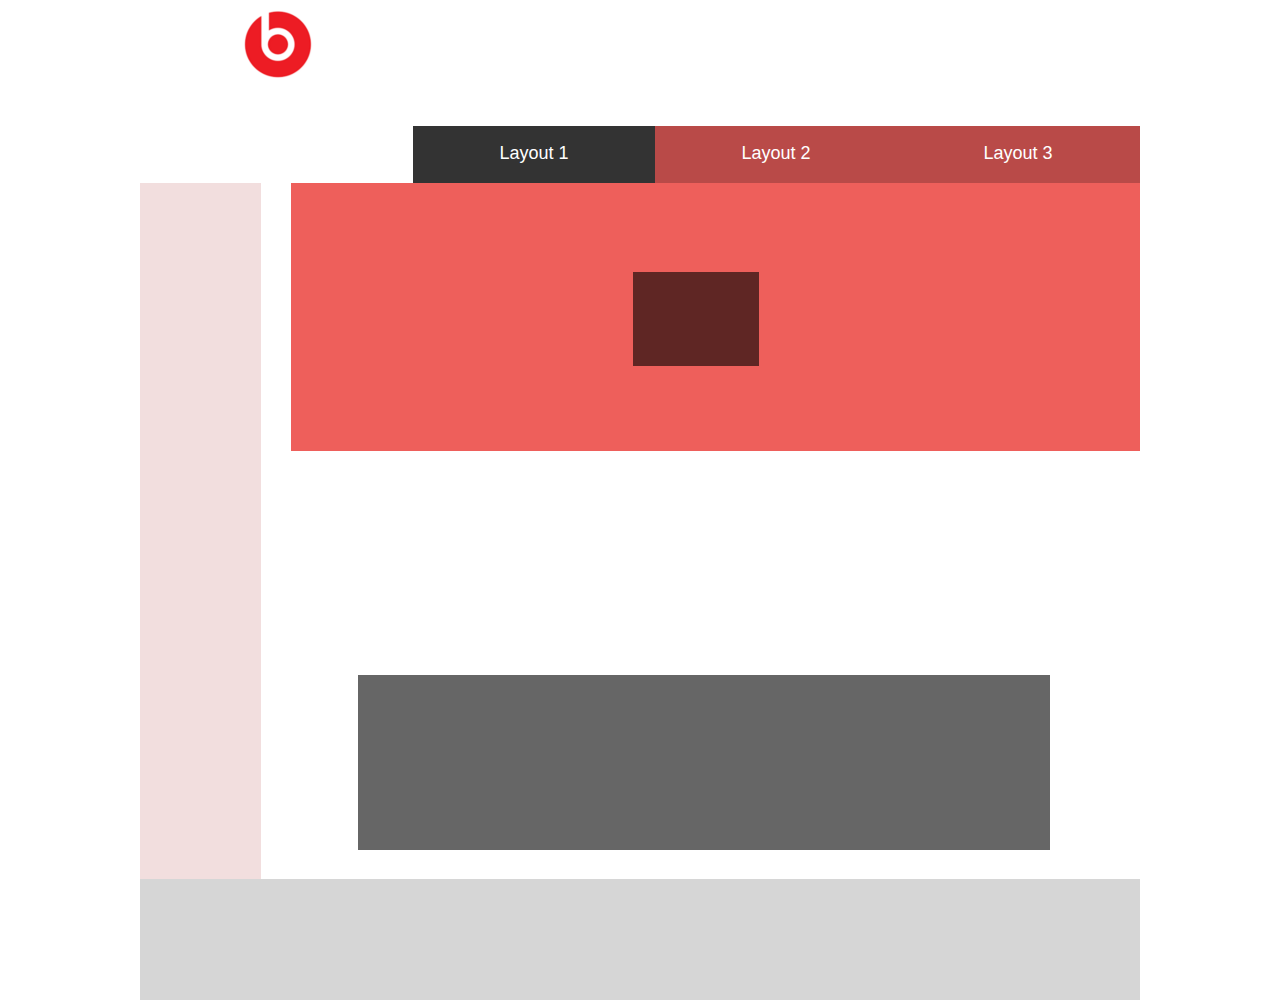
<file: index.html>
<!DOCTYPE html>
<html>
	<head>
		<title>Mark Ioshpa</title>
		<link rel="stylesheet" href="includes/style.css">
	</head>
	
	<body>
		<div id="wrapper">
			<header class="lay1Header">
				<a id = "logo" href="index.html"></a>
				<nav class="lay1Menu">
					<ul>
						<li><a href="index.html">Layout 1</a></li>
						<li><a href="layout2.html">Layout 2</a></li>
						<li><a href="layout3.html">Layout 3</a></li>
					</ul>
				</nav>
				
				<div class="clear"></div>
			</header>
			
			<aside class="lay1Aside"></aside>
			
			<main class="lay1Main">
				<section>
					<article></article>
				</section>
				<article></article>
				<div class="clear"></div>
			</main>
			
			<footer class="lay1Footer"></footer>
		</div>
	</body>
</html>
</file>
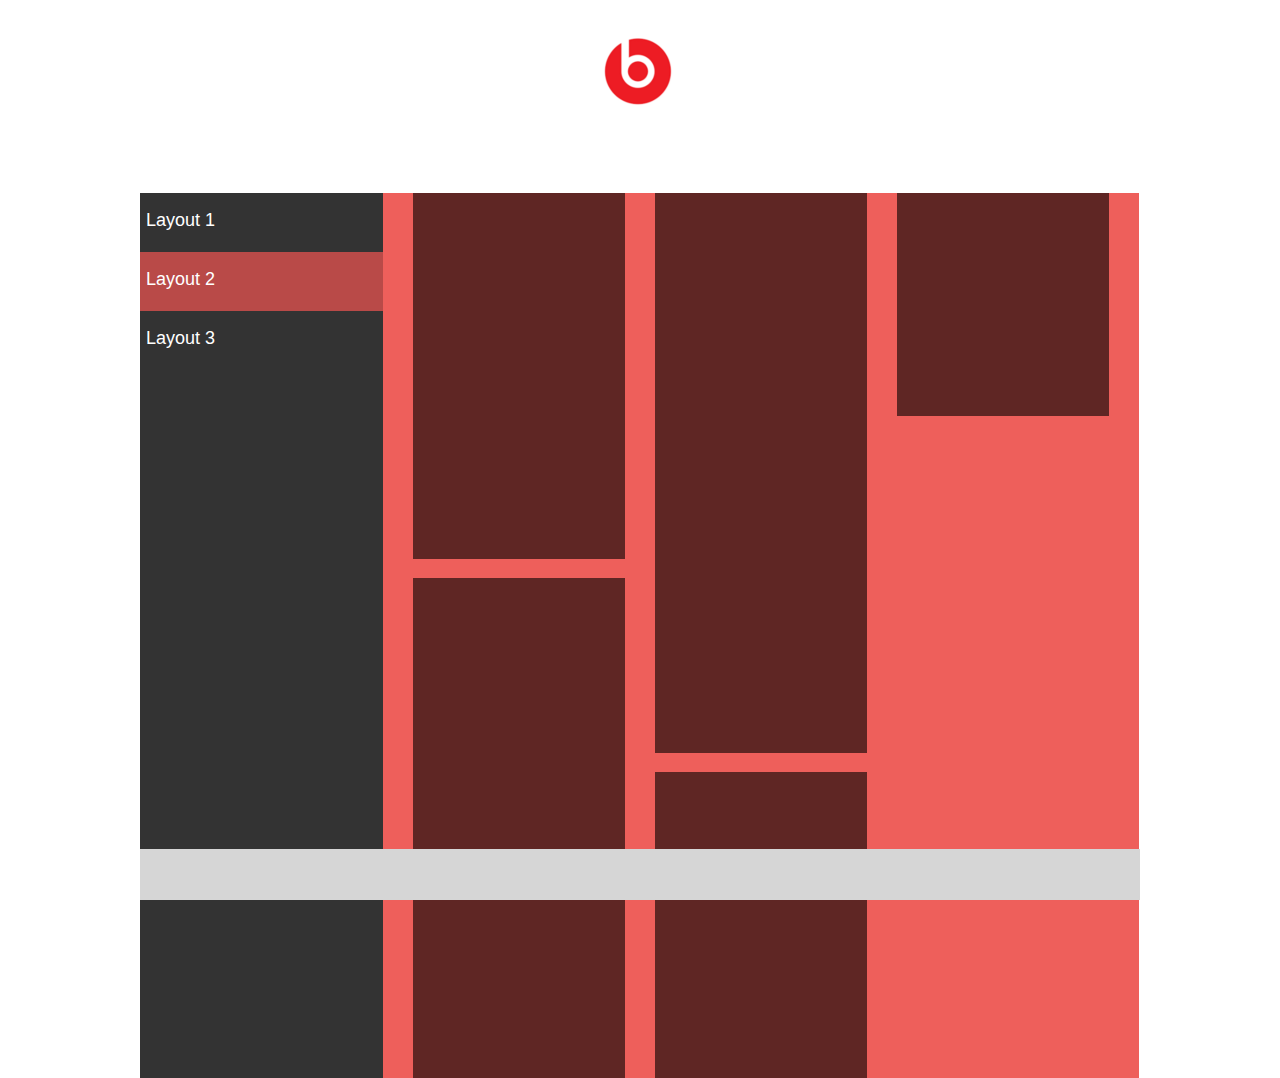
<file: layout2.html>
<!DOCTYPE html>
<html>
	<head>
		<title>Mark Ioshpa</title>
		<link rel="stylesheet" href="includes/style.css">
	</head>
	
	<body>
		<div id="wrapper">
			<header class="lay2Header">
				<a id = "logo" href="index.html"></a>
			</header>
			
			<nav class="lay2Menu">
				<ul>
					<li><a href="index.html">Layout 1</a></li>
					<li><a href="layout2.html">Layout 2</a></li>
					<li><a href="layout3.html">Layout 3</a></li>
				</ul>
			</nav>
				
			<main class="lay2Main">
				<article></article>
				<article></article>
				<article></article>
				<article></article>
				<article></article>
			</main>
			
			<footer class="lay2Footer"></footer>
		</div>
	</body>
</html>
</file>
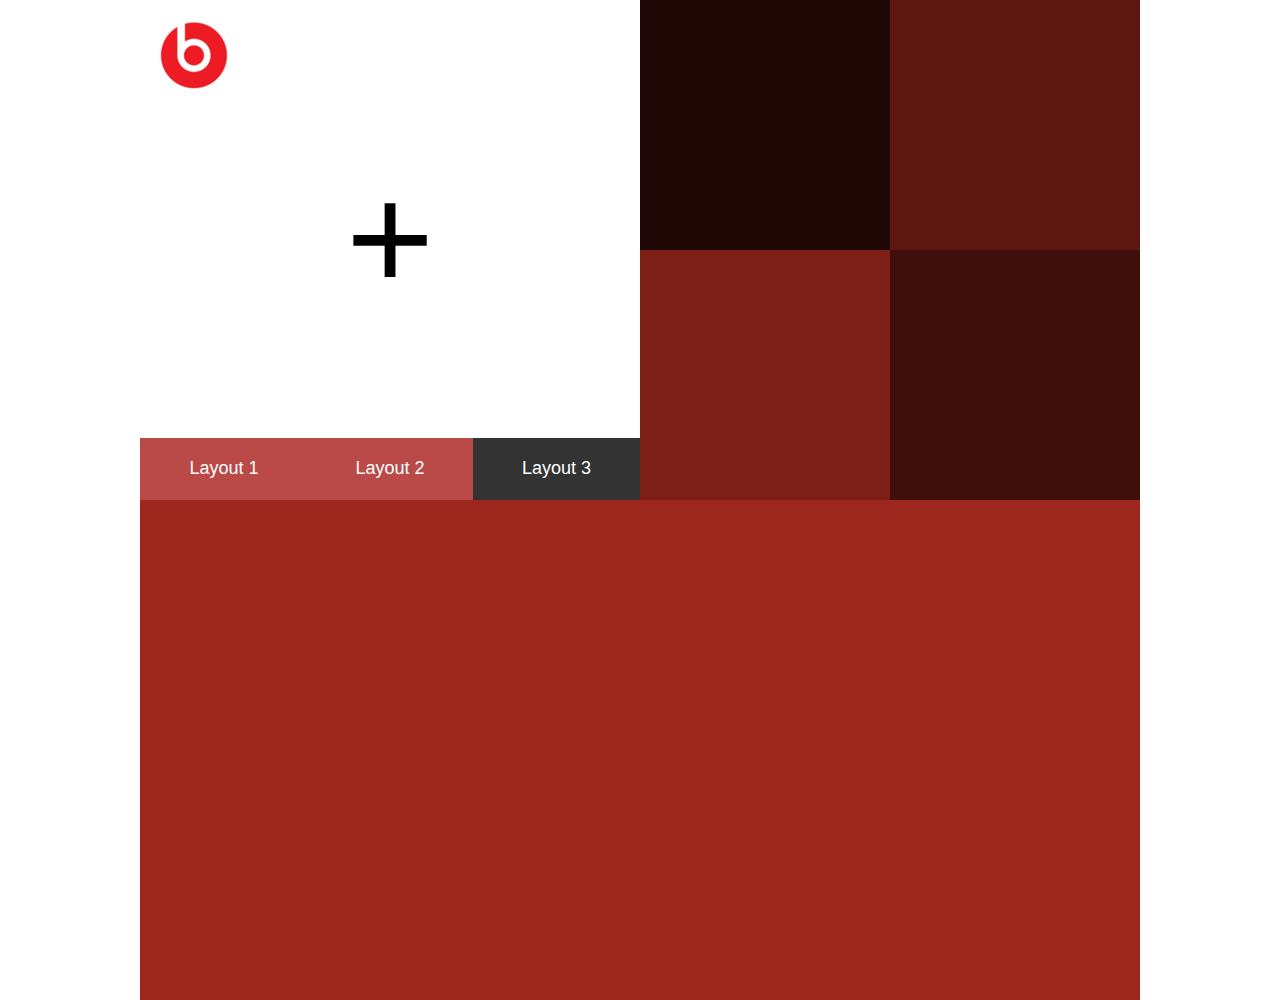
<file: layout3.html>
<!DOCTYPE html>
<html>
	<head>
		<title>Mark Ioshpa</title>
		<link rel="stylesheet" href="includes/style.css">
		<script src="includes/script.js"></script>
		<meta charset="UTF-8"> 
		<meta name="viewport" content="width=device-width, initial-scale=1.0">
	</head>
	
	<body>
		<div id="wrapperB" class="boxes">
			<header class="lay3Header">
				<a id = "logo" href="index.html"></a>
				<button id="plus">+</button>
				
				<script>
					(function(){
						document.getElementById("plus").onclick = generateBoxes;
				})();
				</script>
				
				<nav class="lay3Menu">
					<ul>
						<li><a href="index.html">Layout 1</a></li>
						<li><a href="layout2.html">Layout 2</a></li>
						<li><a href="layout3.html">Layout 3</a></li>
					</ul>
				</nav>		

			</header>

			<article></article>
			<article></article>
			<article></article>
			<article></article>
		</div>
	</body>
</html>
</file>
<file: includes/style.css>
* {
	margin: 0;
	padding: 0;
}

header, nav, main, aside, section, article, footer{
	display: block;
}

#wrapper{
	width: 1000px;
	margin: 0px auto;
}

#logo{
	width: 78px;
	height: 79px;
	background-image: url("../images/logo.png");
	display: block;

}

.clear{
	clear: both;
}

/*-------layout1-------*/

.lay1Main {
	width: 1000px;
	height: 696px;
	position: relative;
}

.lay1Header{
	position: relative;
	height: 175px;
	padding: 4px 98px;
}

.lay1Main section{
	width: 849px;
	height: 268px;
	float: left;
	background-color: #ee5f5b;
	margin-left: 30px;
	position: relative;
}	

.lay1Menu {
	position: absolute;
	bottom: 0;
	right: 0;
	width 727px;
	height: 57px;
	background-color: #b94a48;
	padding-right: 1px;
}

.lay1Aside {
	width: 121px;
	height: 696px;
	float:left;
	background-color: #f2dede;
}

.lay1Footer {
	width: 1000px;
	height: 121px;
	background-color: #d6d6d6;
}

.lay1Menu li{
	list-style-type: none;
	float: left;
	width: 242px;
	height: 57px;
	text-align: center;
	vertical-align: middle;
}

.lay1Menu a{
	text-decoration: none;
	color: #FFFFFF;
	font-family:sans-serif;
	font-size: 18px;
	line-height: 54px;
}

.lay1Menu li:first-child{
	background-color: #333333;
}

.lay1Main article{
	position: absolute;
	left: 342px;
	top: 89px;
	width: 126px;
	height: 94px;
	background-color: rgba(0,0,0,0.6);
}

.lay1Main > article{
	position: absolute;
	left: 218px;
	top: 492px;
	width: 692px;
	height: 175px;
	background-color: #666666;
}

/*-------layout2-------*/

.lay2Header {
	height: 193px;
	position: relative;
}

.lay2Header a{
	position: absolute;
	left: 458px;
	top: 31px;
}

.lay2Main {
	height: 885px;
	width: 756px;
	background-color: #ee5f5b;
	position: relative;
	float: left;
}	

.lay2Menu {
	width: 243px;
	height: 885px;
	float:left;
	background-color: #333333;
}

.lay2Menu li{
	list-style-type: none;
	float: left;
	width: 244px;
	height: 59px;
	vertical-align: middle;
}

.lay2Menu a{
	text-decoration: none;
	color: #FFFFFF;
	font-family:sans-serif;
	font-size: 18px;
	line-height: 54px;
	margin-left: 6px;
}

.lay2Menu li:nth-child(2){
	background-color: #b94a48;
}

.lay2Footer {
	width: 1000px;
	height: 51px;
	background-color: #d6d6d6;
	position: fixed;
	bottom: 0;
}

.lay2Main article{
	background-color: rgba(0,0,0,0.6);
	position: absolute;
	width: 212px;
}

.lay2Main article:nth-child(1){
		height: 366px;
		left: 30px;
}

.lay2Main article:nth-child(2){
		height: 500px;
		top: 385px;
		left: 30px;
}

.lay2Main article:nth-child(3){
		height: 560px;
		left: 272px;
}

.lay2Main article:nth-child(4){
		height: 306px;
		top: 579px;
		left: 272px;
}

.lay2Main article:nth-child(5){
		height: 223px;
		left: 514px;
}
/*-------layout3-------*/

@media screen and (min-width: 1000px){
	#wrapperB {
		background-color: #9d261d;
		width: 1000px;
		min-height: 1000px;
		margin: 0px auto;
		overflow: hidden;
	}
}
@media screen and (max-width: 999px){
	#wrapperB {
		background-color: #9d261d;
		width: 100%;
		min-height: 1000px;
		margin: 0px auto;
		overflow: hidden;
	}
}
.lay3Header{
	width: 500px;
	height: 500px;
	float: left;
	position: relative;
	background-color: #FFFFFF;
}

.lay3Header > a{
	position: absolute;
	left: 14px;
	top: 15px;
}

#plus {
	border: none;
	background: none;
	width: 500px;
	height: 438px;
	font-size: 151px;
	margin: 19px 0;
	cursor:pointer;
}

.lay3Menu {
	position: absolute;
	bottom: 0;
	left: 0;
	width 500px;
	height: 62px;
	background-color: #b94a48;
	padding-left: 1px;
}

.lay3Menu li{
	list-style-type: none;
	float: left;
	width: 166px;
	height: 62px;
	text-align: center;
	vertical-align: middle;
}

.lay3Menu a{
	text-decoration: none;
	color: #FFFFFF;
	font-family:sans-serif;
	font-size: 18px;
	line-height: 60px;
}

.lay3Menu li:last-child{
	background-color: #333333;
	width: 167px;
}

.boxes article{
	float: left;
	width: 250px;
	height: 250px;
}

.boxes > article:nth-child(2) {
	background-color: rgba(0,0,0,0.8);
}

.boxes > article:nth-child(3) {
	background-color: rgba(0,0,0,0.4);
}

.boxes > article:nth-child(4) {
	background-color: rgba(0,0,0,0.2);
}

.boxes > article:nth-child(5) {
	background-color: rgba(0,0,0,0.6);
}

.boxes > article:hover {
	background-color: #FFFFFF!important;
}

/*---------------------*/
</file>
